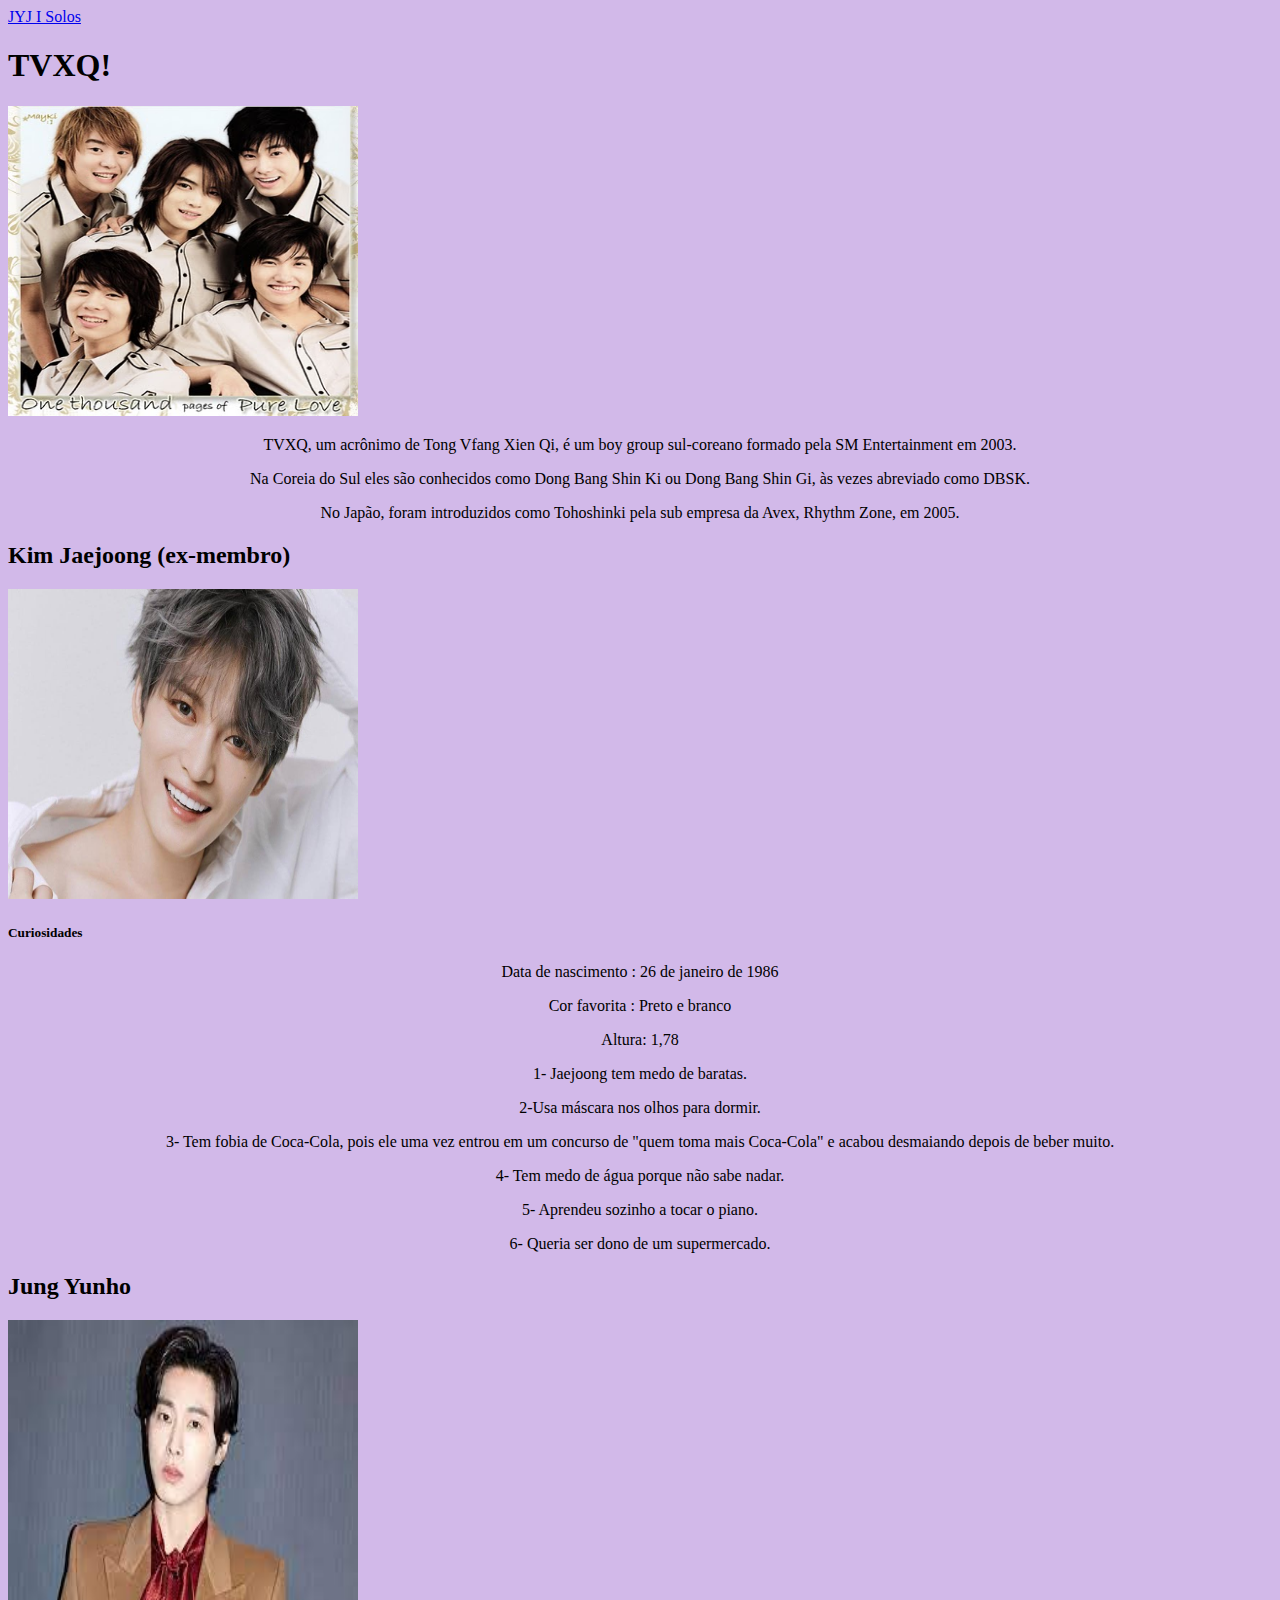
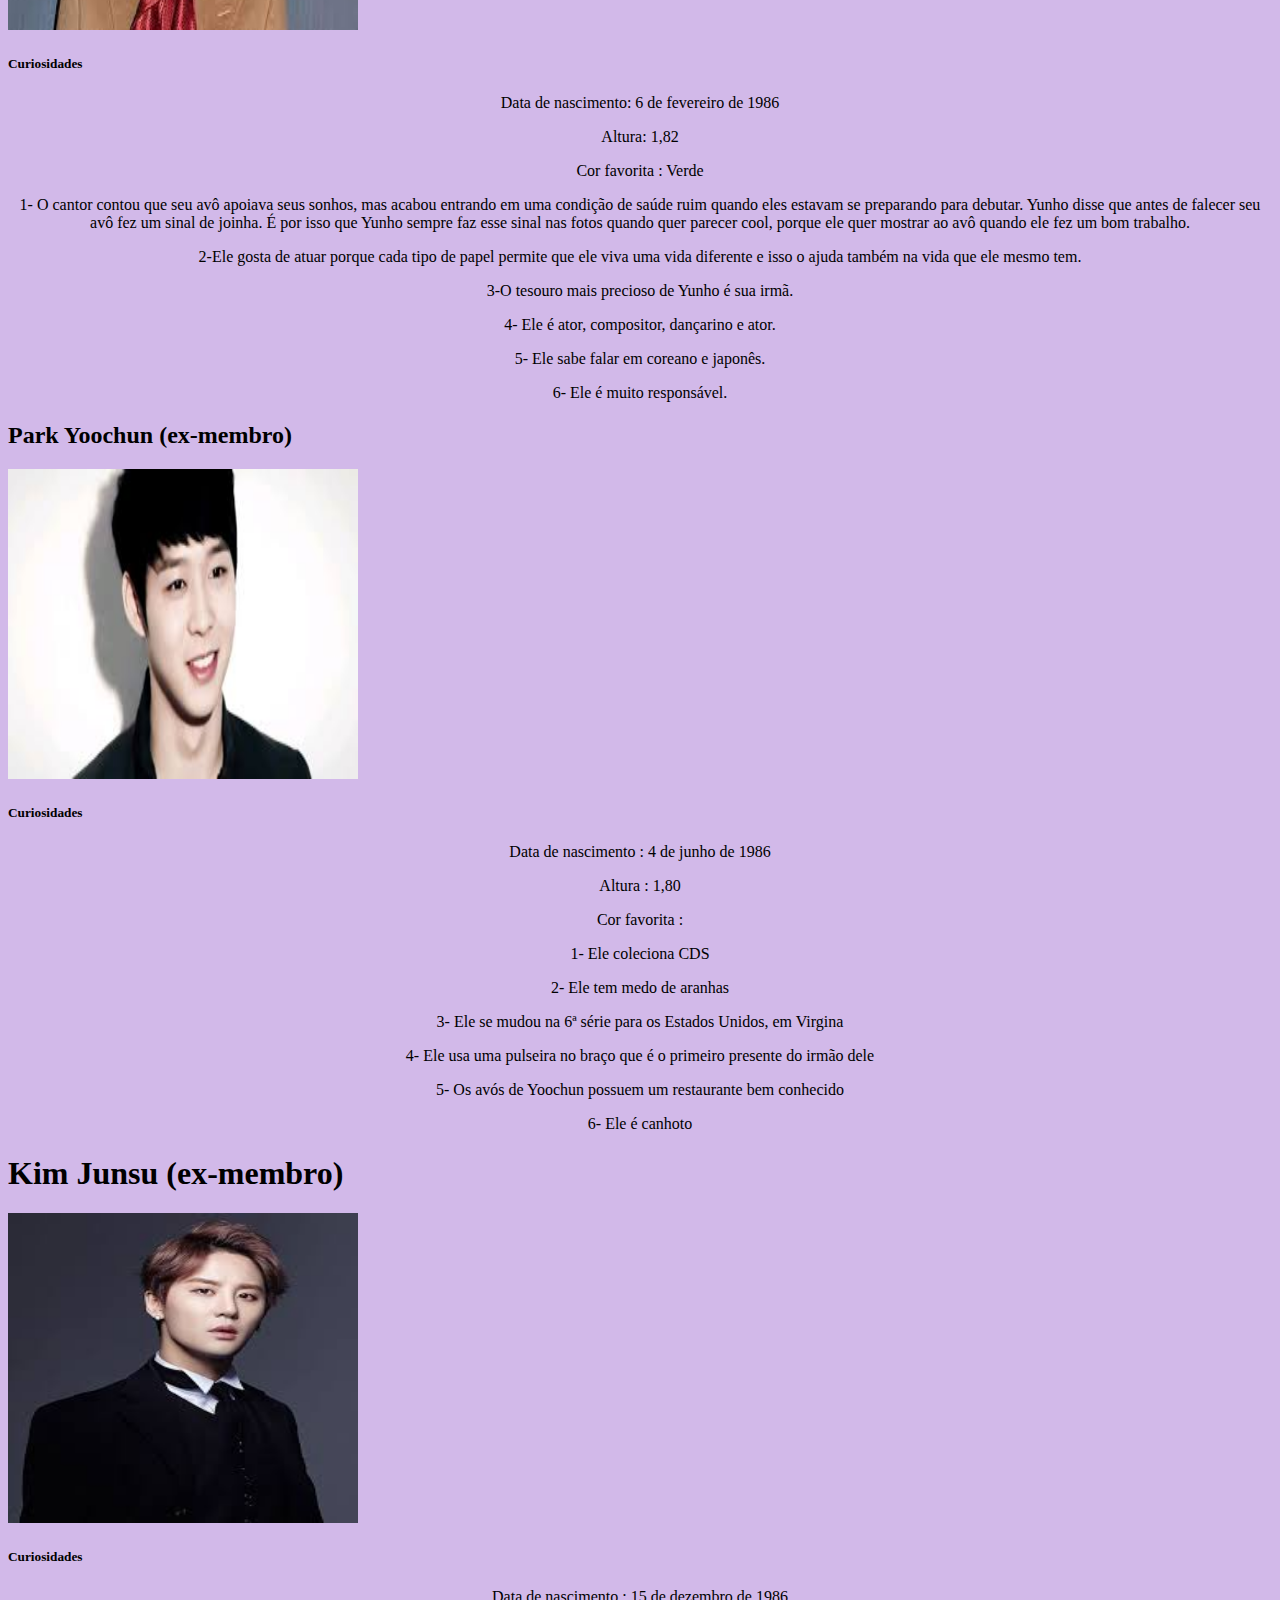
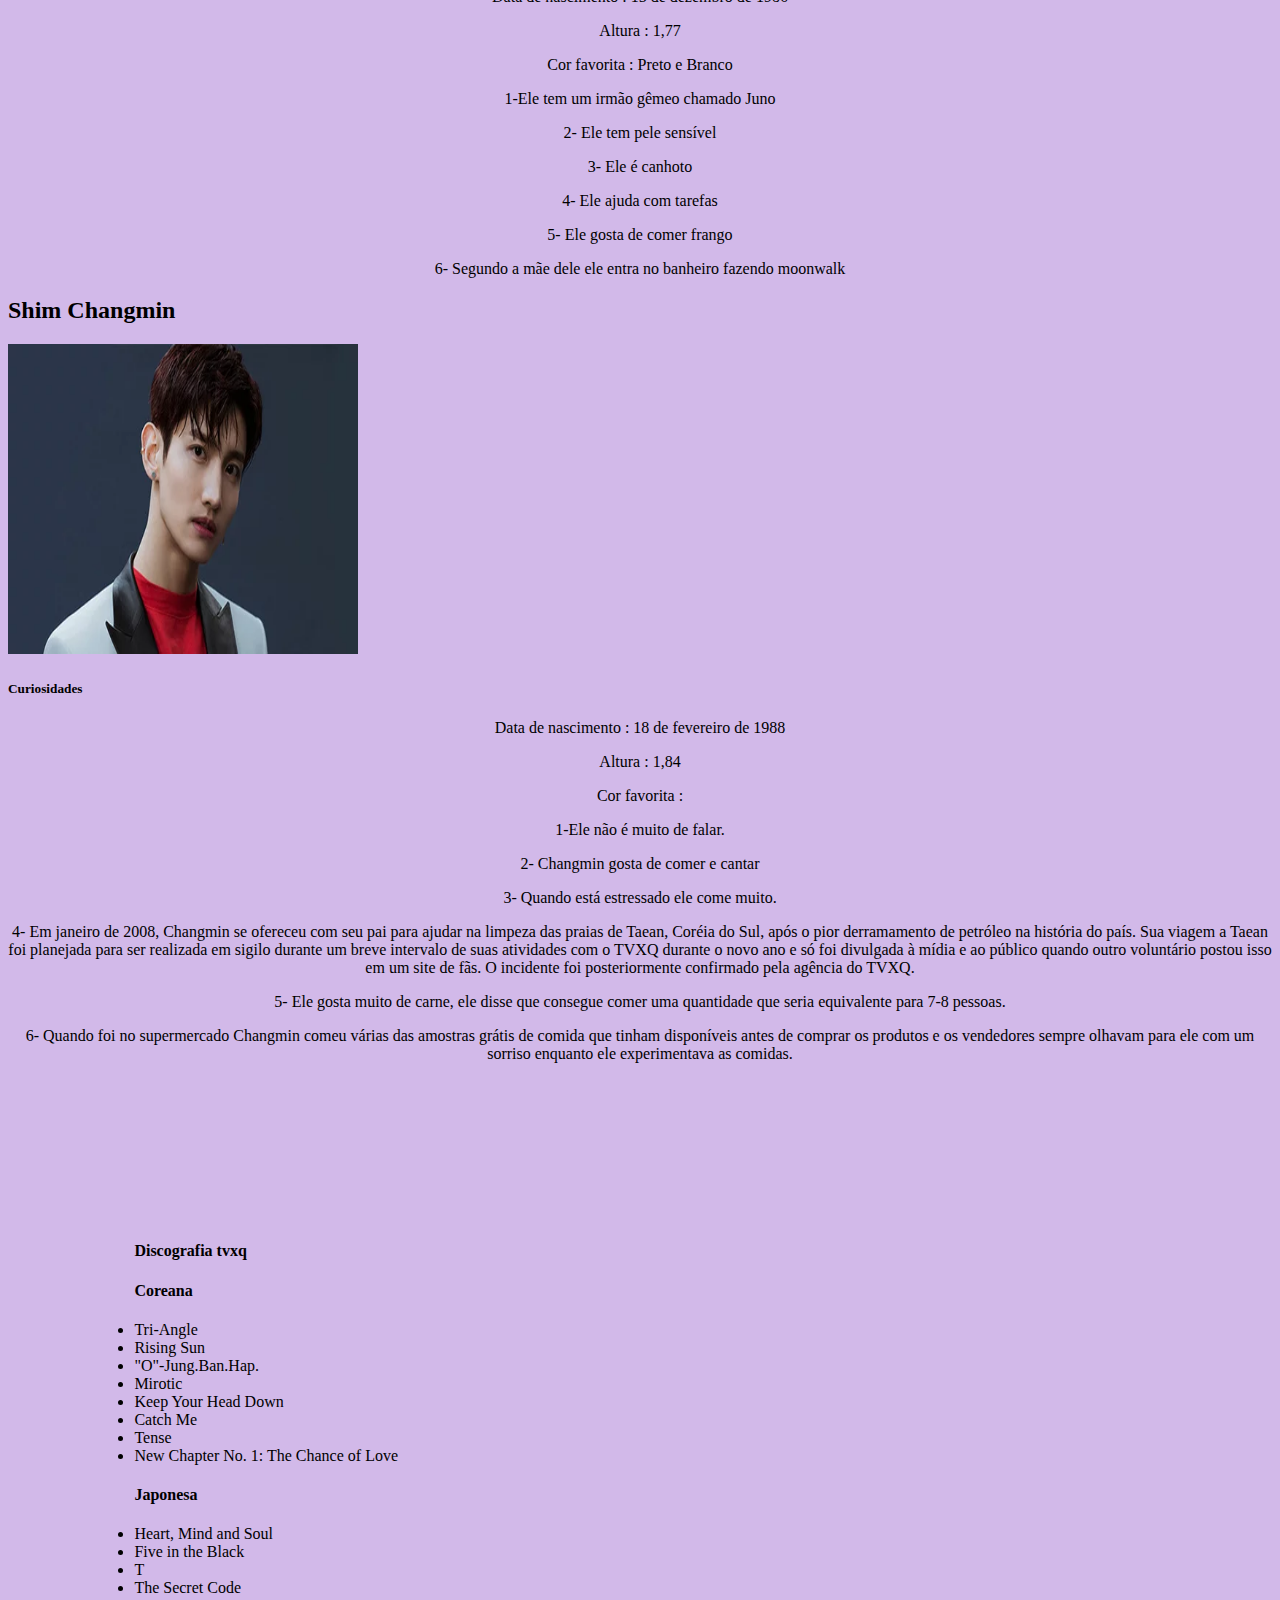
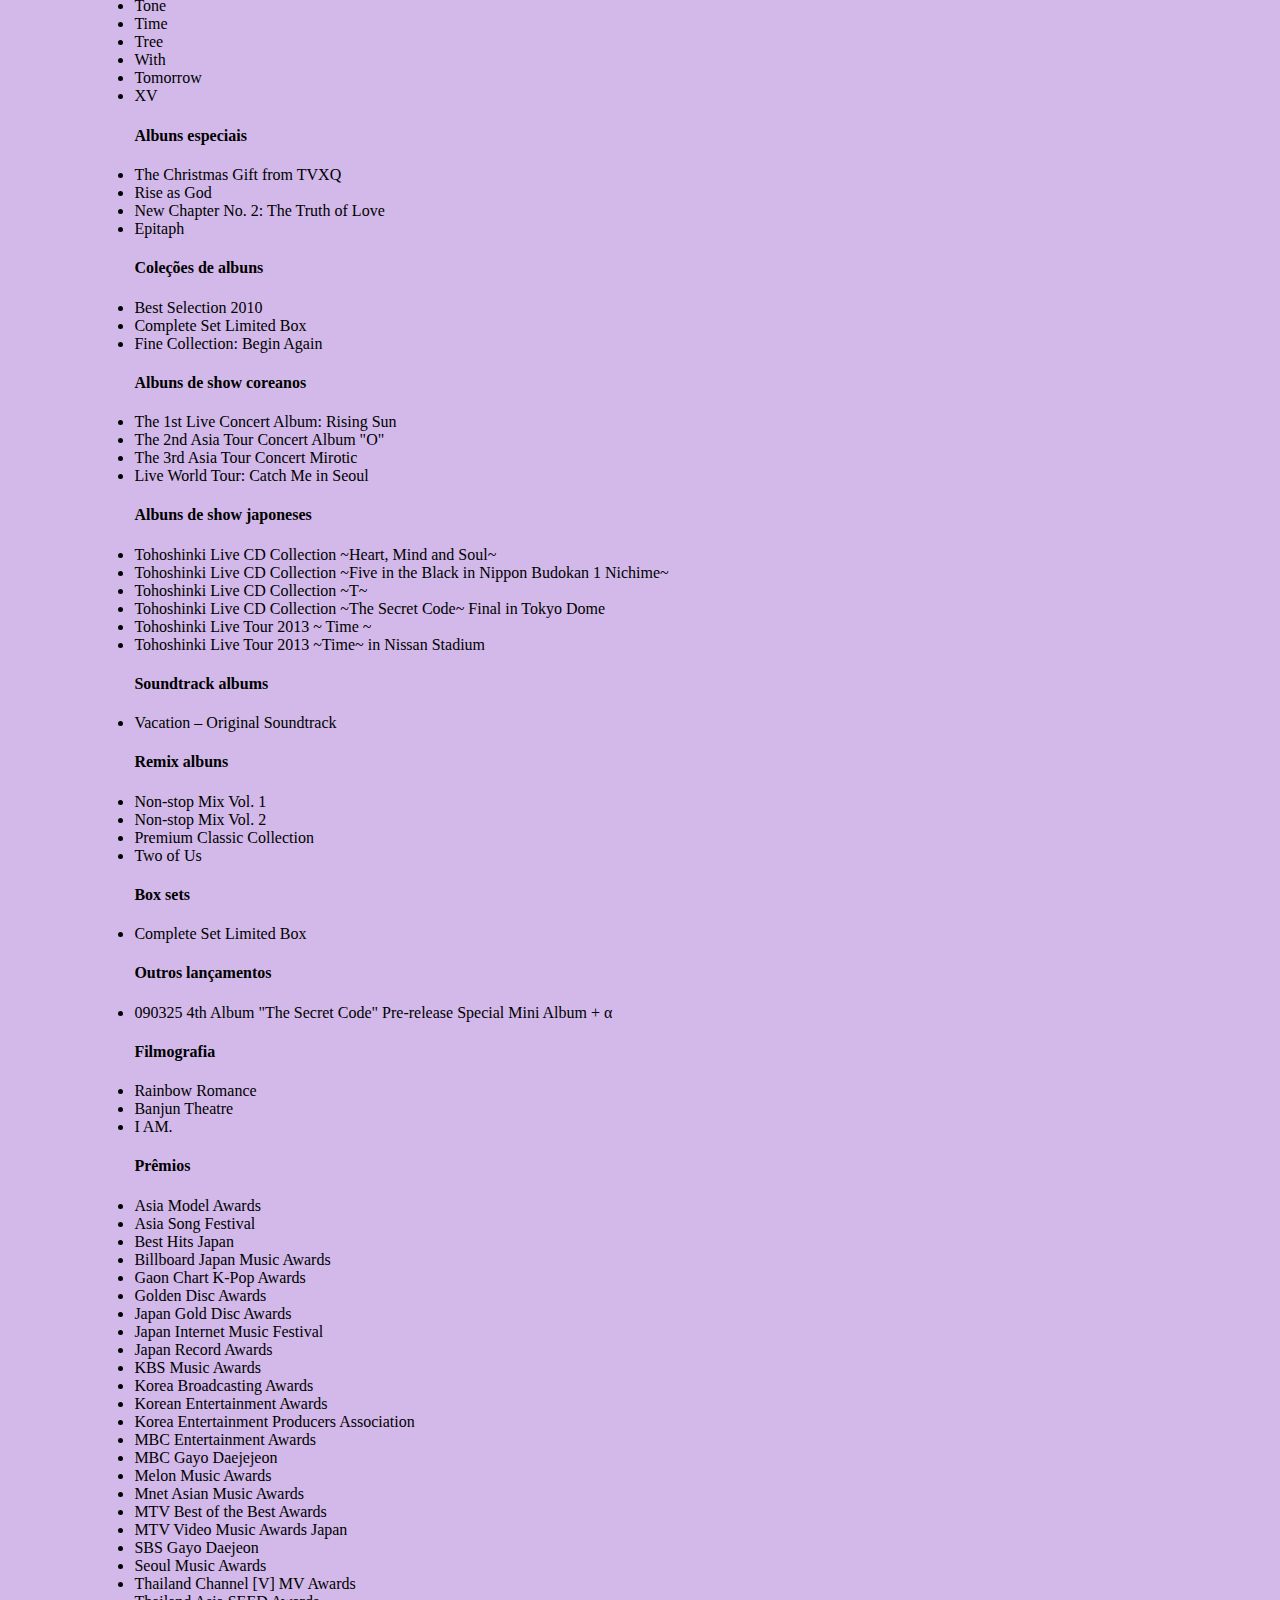
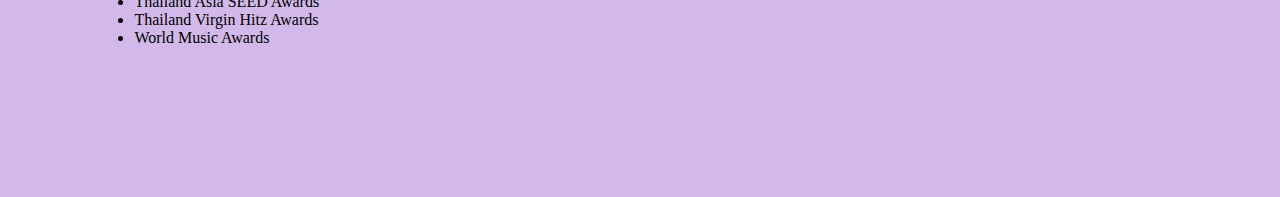
<file: índex (1).html>
<!DOCTYPE html>
<html lang="en">
<head>
    <meta charset="UTF-8">
    <meta name="viewport" content="width=device-width, initial-scale=1.0">
    <title>Document</title>
    <link rel="stylesheet" href="gabi (1).css">
</head>
<body> 
 <header>
     <nav>
    <a href="índex (1).html"></a>
    <a href="JYJ.HTML"> JYJ </a>
    <a href="solo.html">I Solos</a>
            <a href="jyj.html">  </a>
            </nav>
<header>
    <h1> TVXQ!</h1>
    <div>

<img class="tvxq" src="jaejoong.jpg">
<p>TVXQ, um acrônimo de Tong Vfang Xien Qi, é um boy group sul-coreano formado pela SM Entertainment em 2003. </p>
<p>Na Coreia do Sul eles são conhecidos como Dong Bang Shin Ki ou Dong Bang Shin Gi, às vezes abreviado como DBSK.</p>
<p>No Japão, foram introduzidos como Tohoshinki pela sub empresa da Avex, Rhythm Zone, em 2005. </p>

<h2> Kim Jaejoong (ex-membro)</h2>
<img class="tvxq" src="jae.jpg" width="300" height="205" />
</div>
<h5>Curiosidades</h5>
<p>Data de nascimento : 26 de janeiro de 1986</p>
<p>Cor favorita : Preto e branco</p>
<p>Altura: 1,78</p>
<p>1- Jaejoong tem medo de baratas.</p>
<p>2-Usa máscara nos olhos para dormir.</p>
<p>3- Tem fobia de Coca-Cola, pois ele uma vez entrou em um concurso de "quem toma mais Coca-Cola" e acabou desmaiando depois de beber muito.</p>
<p>4- Tem medo de água porque não sabe nadar.</p>
<p>5- Aprendeu sozinho a tocar o piano.</p>
<p>6- Queria ser dono de um supermercado.</p>
<h2> Jung Yunho</h2>
<img class="tvxq" src="yunho.jpg" width="320" height="205">
<h5>Curiosidades</h5>
<p>Data de nascimento: 6 de fevereiro de 1986</p>
<p>Altura: 1,82</p>
<p>Cor favorita : Verde</p>
<p>1- O cantor contou que seu avô apoiava seus sonhos, mas acabou entrando em uma condição de saúde ruim quando eles estavam se preparando para debutar. Yunho disse que antes de falecer seu avô fez um sinal de joinha. É por isso que Yunho sempre faz esse sinal nas fotos quando quer parecer cool, porque ele quer mostrar ao avô quando ele fez um bom trabalho. 
<p>
<p>2-Ele gosta de atuar porque cada tipo de papel permite que ele viva uma vida diferente e isso o ajuda também na vida que ele mesmo tem.  </p>
<p>3-O tesouro mais precioso de Yunho é sua irmã.</p>
<p>4-  Ele é ator, compositor, dançarino e ator. </p>
<p>5- Ele sabe falar em coreano e japonês.</p>
<p>6- Ele é muito responsável. </p>
<h2> Park Yoochun (ex-membro) </h2>
<img class="tvxq" src="yoochun.jpg" width="320" height="205">
<h5> Curiosidades</h5>
<p>Data de nascimento : 4 de junho de 1986</p>
<p>Altura : 1,80</p>
<p>Cor favorita : </p>
<p>1- Ele coleciona CDS</p>
<p>2- Ele tem medo de aranhas</p>
<p>3- Ele se mudou na 6ª  série para os Estados Unidos, em Virgina </p>
<p>4- Ele usa uma pulseira no braço que é o primeiro presente do irmão dele</p>
<p>5- Os avós de Yoochun possuem um restaurante bem conhecido </p>
<p>6- Ele é canhoto</p>
<h1> Kim Junsu (ex-membro)</h1>
<img class="tvxq" src="junsu.jpg" width="320" height="250">
<h5> Curiosidades</h5>
<p>Data de nascimento : 15 de dezembro de 1986</p>
<p>Altura : 1,77</p>
<p>Cor favorita : Preto e Branco</p>
<p>1-Ele tem um irmão gêmeo chamado Juno</p>
<p>2- Ele tem pele sensível </p>
<p>3- Ele é canhoto</p>
<p>4- Ele ajuda com tarefas </p>
<p>5- Ele gosta de comer frango</p>
<p>6- Segundo a mãe dele ele entra no banheiro fazendo moonwalk</p>
<h2> Shim Changmin</h2>
<img class="tvxq" src="changmin.jpg" width="320" height="205">
<h5> Curiosidades</h5>
<p>Data de nascimento : 18 de fevereiro de 1988</p>
<p>Altura : 1,84</p>
<p>Cor favorita :</p>
<p>1-Ele não é muito de falar.</p>
<p>2- Changmin gosta de comer e cantar</p>
<p>3- Quando está estressado ele come muito.</p>
<p>4- Em janeiro de 2008, Changmin se ofereceu com seu pai para ajudar na limpeza das praias de Taean, Coréia do Sul, após o pior derramamento de petróleo na história do país. Sua viagem a Taean foi planejada para ser realizada em sigilo durante um breve intervalo de suas atividades com o TVXQ durante o novo ano e só foi divulgada à mídia e ao público quando outro voluntário postou isso em um site de fãs. O incidente foi posteriormente confirmado pela agência do TVXQ. 
</p>
<p>5- Ele gosta muito de carne, ele disse que consegue comer uma quantidade que seria equivalente para 7-8 pessoas. </p>
<p>6- Quando foi no supermercado Changmin comeu várias das amostras grátis de comida que tinham disponíveis antes de comprar os produtos e os vendedores sempre olhavam para ele com um sorriso enquanto ele experimentava as comidas. </p>
<div>
<p class=".tvxq">
<ul class="lista">
<h4>Discografia tvxq</h4>
<h4> Coreana </h4>
<li>Tri-Angle</li>
<li>Rising Sun</li>
<li>"O"-Jung.Ban.Hap.</li>
<li>Mirotic</li>
<li>Keep Your Head Down</li>
<li>Catch Me</li>
<li>Tense </li>
<li>New Chapter No. 1: The Chance of Love</li>
<h4>Japonesa</h4>
<li>Heart, Mind and Soul </li>
<li>Five in the Black</li>
<li>T</li>
<li>The Secret Code </li>
<li>Tone</li>
<li>Time</li>
<li>Tree</li>
<li>With</li>
<li>Tomorrow</li>
<li>XV</li>
<h4>Albuns especiais</h4>
<li>The Christmas Gift from TVXQ</li>
<li>Rise as God</li>
<li>New Chapter No. 2: The Truth of Love</li>
<li>Epitaph</li>
<h4> Coleções de albuns</h4>
<li>Best Selection 2010</li>
<li>Complete Set Limited Box</li>
<li>Fine Collection: Begin Again</li>
<h4>Albuns de show coreanos</h4>
<li>The 1st Live Concert Album: Rising Sun</li>
<li>The 2nd Asia Tour Concert Album "O"</li>
<li>The 3rd Asia Tour Concert Mirotic</li>
<li>Live World Tour: Catch Me in Seoul</li>
<h4> Albuns de show japoneses</h4>
<li>Tohoshinki Live CD Collection ~Heart, Mind and Soul~</li>
<li>Tohoshinki Live CD Collection ~Five in the Black in Nippon Budokan 1 Nichime~</li>
<li>Tohoshinki Live CD Collection ~T~</li>
<li>Tohoshinki Live CD Collection ~The Secret Code~ Final in Tokyo Dome</li>
<li>Tohoshinki Live Tour 2013 ~ Time ~</li>
<li>Tohoshinki Live Tour 2013 ~Time~ in Nissan Stadium</li>
<h4>Soundtrack albums</h4>
<li>Vacation – Original Soundtrack</li>
<h4>Remix albuns</h4>
<li>Non-stop Mix Vol. 1</li>
<li>Non-stop Mix Vol. 2</li>
<li>Premium Classic Collection</li>
<li>Two of Us </li>
<h4>Box sets</h4>
<li>Complete Set Limited Box</li>
<h4> Outros lançamentos</h4>
<li>090325 4th Album "The Secret Code" Pre-release Special Mini Album + α</li>
<h4>Filmografia</h4>
<li> Rainbow Romance </li>
<li> Banjun Theatre</li>
<li> I AM.</li>
<h4>Prêmios</h4>
<li>Asia Model Awards</li>
<li>Asia Song Festival</li>
<li>Best Hits Japan</li>
<li>Billboard Japan Music Awards</li>
<li>Gaon Chart K-Pop Awards</li>
<li>Golden Disc Awards</li>
<li>Japan Gold Disc Awards</li>
<li>Japan Internet Music Festival</li>
<li>Japan Record Awards</li>
<li>KBS Music Awards</li>
<li>Korea Broadcasting Awards</li>
<li>Korean Entertainment Awards</li>
<li>Korea Entertainment Producers Association</li>
<li>MBC Entertainment Awards</li>
<li>MBC Gayo Daejejeon</li>
<li>Melon Music Awards</li>
<li>Mnet Asian Music Awards </li>
<li>MTV Best of the Best Awards</li>
<li>MTV Video Music Awards Japan</li>
<li>SBS Gayo Daejeon</li>
<li>Seoul Music Awards</li>
<li>Thailand Channel [V] MV Awards</li>
<li>Thailand Asia SEED Awards</li>
<li>Thailand Virgin Hitz Awards</li>
<li>World Music Awards</li>
</ul>
</body>
</html>
</file>
<file: gabi (1).css>
.tvxq

h1 {
    text-align:center;
    background-color: rgb(238, 191, 191);
}
h3{
    font-style: oblique;
    background-color: rgb(160, 160, 230);
}

p {
    text-align: center;
    font-size: medium;
}
strong {
    font-size: larger;
}

body {
    background-color: rgb(210, 185, 233);
}
.tvxq {
    width: 350px; height: 310px;
}
.tvxq {
    background-color: forestgreen

}
.brilho {
   color: aqua;
}
.lista {
        display: inline-block;
        padding: 10%;
        margin-right: 20%;
    }
</file>
